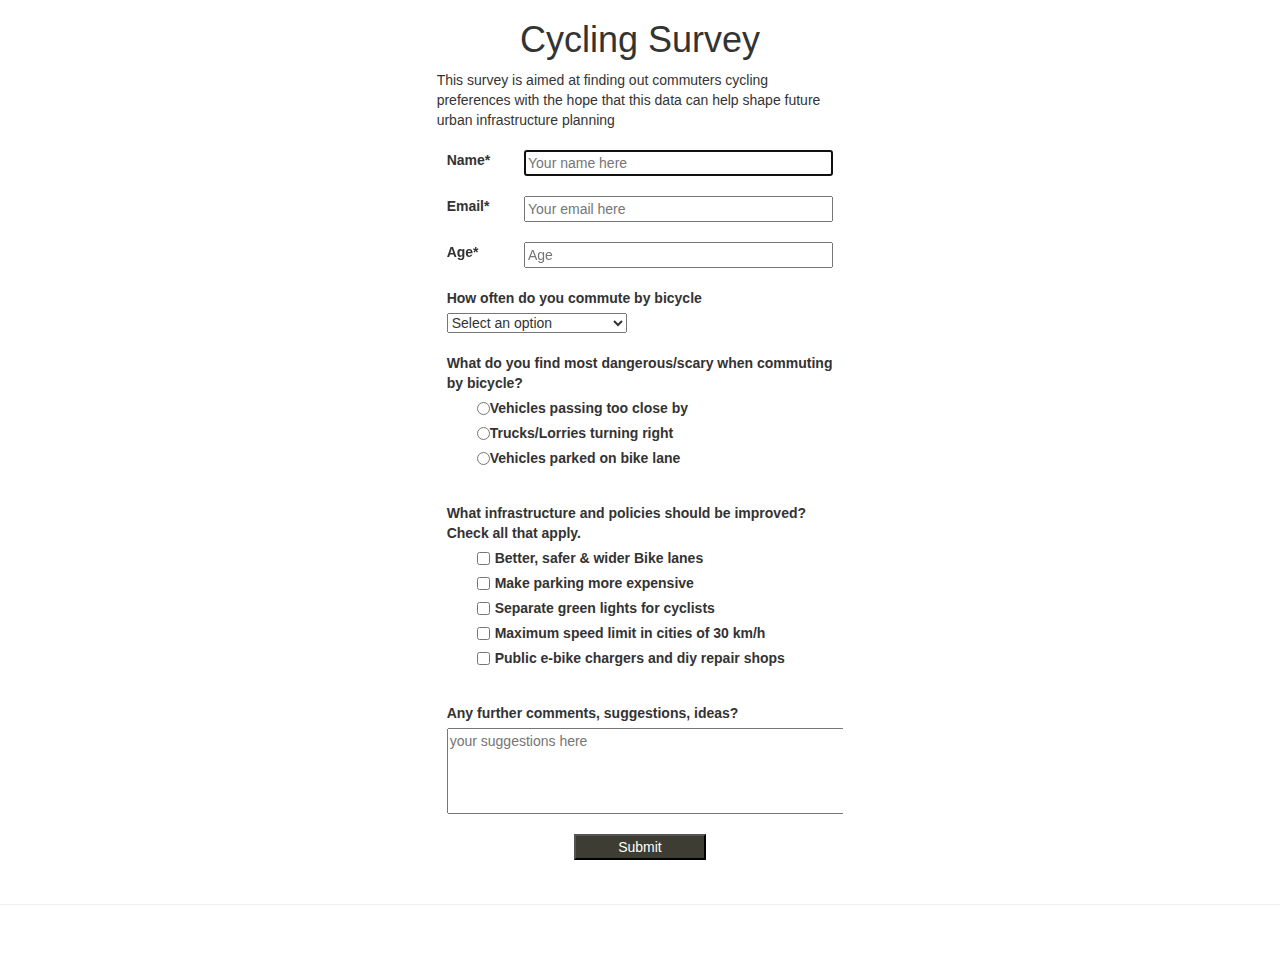
<file: feature/cycling-survey/index.html>
<script src="https://cdn.freecodecamp.org/testable-projects-fcc/v1/bundle.js"></script>

<!-- Bootstrap -->
<link rel="stylesheet" href="https://maxcdn.bootstrapcdn.com/bootstrap/3.4.0/css/bootstrap.min.css">

<link rel="stylesheet" href="./css/main.css">

<body style="background-image:url(https://images.pexels.com/photos/276517/pexels-photo-276517.jpeg?auto=compress&cs=tinysrgb&dpr=2&h=750&w=1260)">
  <!-- start survey form -->
  <h1 id="title"> Cycling Survey</h1>
  <div class="row">
    <div class="col-lg-4 col-sm-0">
    </div>
    <div class="col-lg-4 col-sm-12 survey-content">
      <p id="description">This survey is aimed at finding out commuters cycling preferences with the hope that this data can help shape future urban infrastructure planning</p>
    </div>
    <div class="col-lg-4 col-sm-0">
    </div>
  </div>
  <div class="row">
    <div class="col-lg-4 col-sm-0">
    </div>
    <div class="col-lg-4 col-sm-12 survey-content">
      <form id="survey-form">
        <div class="form-row">
          <label id="name-label" for="name">Name*</label>
          <input class="single-row-input" id="name" autofocus type="text" name="name" placeholder="Your name here" required>
        </div>
        <div class="form-row">
          <label id="email-label" for="email">Email*</label>
          <input class="single-row-input" id="email" autofocus type="email" name="email" placeholder="Your email here" required>
        </div>
        <div class="form-row">
          <label id="number-label" for="age">Age*</label>
          <input class="single-row-input" id="number" autofocus type="number" name="age" required min="1" max="125" placeholder="Age">
        </div>
        <div class="form-row">
          <label for="dropdown">How often do you commute by bicycle</label>
          <select id="dropdown">
          <option disabled selected value>Select an option</option>
    <option value="always">Always</option>
    <option value="weather">When the weather is nice</option>
    <option value="occasionally">Occasionally</option>
    <option value="summer">In summer</option>
    <option value="regularly">Regularly</option>
  </select>
        </div>
        <div class="form-row">
          <label for="radio">What do you find most dangerous/scary when commuting by bicycle?</label>
          <ul id="radio">
            <li>
              <label>Vehicles passing too close by<input class="checkboxes" type="radio" id="vehicles" value="vehicles" name="radio-buttons"></label>
            </li>
            <li>
              <label>Trucks/Lorries turning right<input class="checkboxes" type="radio" id="turning-right" value="turning-right" name="radio-buttons">
          </label></li>
            <li>
              <label>Vehicles parked on bike lane<input class="checkboxes" type="radio" id="parked" value="parked" name="radio-buttons"></label>
            </li>
          </ul>
        </div>
        <div class="form-row">
          <label for="improvements">What infrastructure and policies should be improved? Check all that apply.</label>
          <ul id="improvements">
            <li>
              <label>Better, safer & wider Bike lanes<input class="checkboxes" type="checkbox" name="checkboxes" value="1"></label>
            </li>
            <li>
              <label class="check-label">Make parking more expensive<input class="checkboxes" type="checkbox" name="checkboxes" value="2"></label>
            </li>
            <li>
              <label>Separate green lights for cyclists<input class="checkboxes" type="checkbox" name="checkboxes" value="3"></label>
            </li>
            <li>
              <label>Maximum speed limit in cities of 30 km/h<input class="checkboxes" type="checkbox" name="checkboxes" value="4"></label>
            </li>
            <li>
              <label>Public e-bike chargers and diy repair shops<input class="checkboxes" type="checkbox" name="checkboxes" value="5"></label>
            </li>
          </ul>
        </div>
        <div class="form-row">
          <label>Any further comments, suggestions, ideas?</label>
          <textarea placeholder="your suggestions here" cols="50" rows="4"></textarea>
        </div>
        <div class="form-row">
          <button id="submit" type="submit">Submit</button>
        </div>
      </form>
    </div>
    <div class="col-lg-4 col-sm-0">
    </div>
  </div>
</body>
<footer style="text-align:center; color:#fff;"><hr><p>Written and coded by <a style="color:#fff" href="https://www.fabianvolkers.com/" targer="_blank">Fabian Volkers</a> 2019</p></footer>
</file>
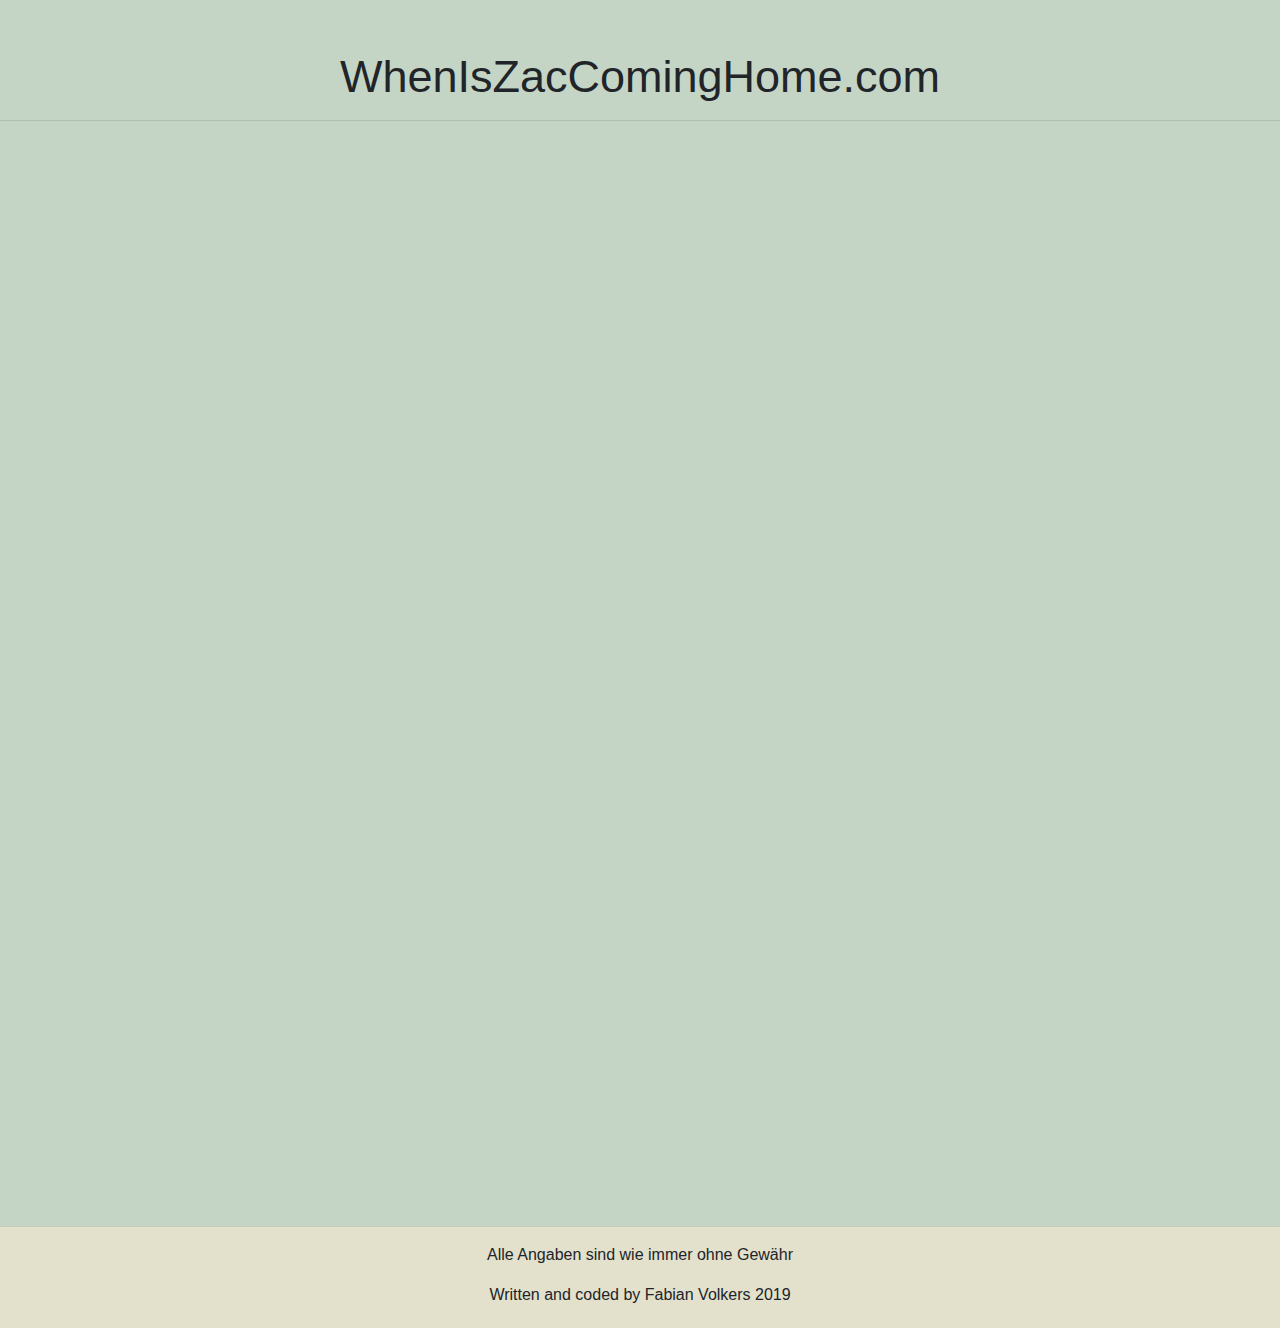
<file: feature/when-is-zac-coming-home/index.html>
<!DOCTYPE html>
<meta charset="UTF-8">
<html>
<head>

<!-- Bootstrap -->
<link rel="stylesheet" href="https://maxcdn.bootstrapcdn.com/bootstrap/4.0.0/css/bootstrap.min.css">

<!-- Font Awesome-->
<link rel="stylesheet" href="https://use.fontawesome.com/releases/v5.8.1/css/all.css" integrity="sha384-50oBUHEmvpQ+1lW4y57PTFmhCaXp0ML5d60M1M7uH2+nqUivzIebhndOJK28anvf" crossorigin="anonymous">

<!-- CSS -->
    <link rel="stylesheet" type="text/css" href="./css/main.css">



    </head>
    <body>
<main>
  <section id="countdown-section">
    <h1 id="title">WhenIsZacComingHome.com</h1>
    <p id="location"></p>
    <p id="countdown"></p>
    <p id="date"></p>
    <hr>
    <ul id="upcoming"></ul>
    <script type="text/javascript" src="js/zac_flights.php"></script>
    <form id="add-destination">
      <input id="new-city" type="text" required>
      <input id="new-date" type="date" required>
      <input id="new-flights" type="text" required>
      <input type="submit" href="">
    </form>
  </section>
  <section id="map-section">
<div id="map-div"><!--map iframe is being set by function calculatePosition in zac.js--></div>
  </section>
  <footer>
  <hr>
  <p>Alle Angaben sind wie immer ohne Gewähr</p>
  <p>Written and coded by Fabian Volkers 2019</p>
</footer>
</main>
</body>
<!-- JS -->
<script src="./js/zac.js"></script>
<!--<script src="./js/data.json"></script>-->
</html>
</file>
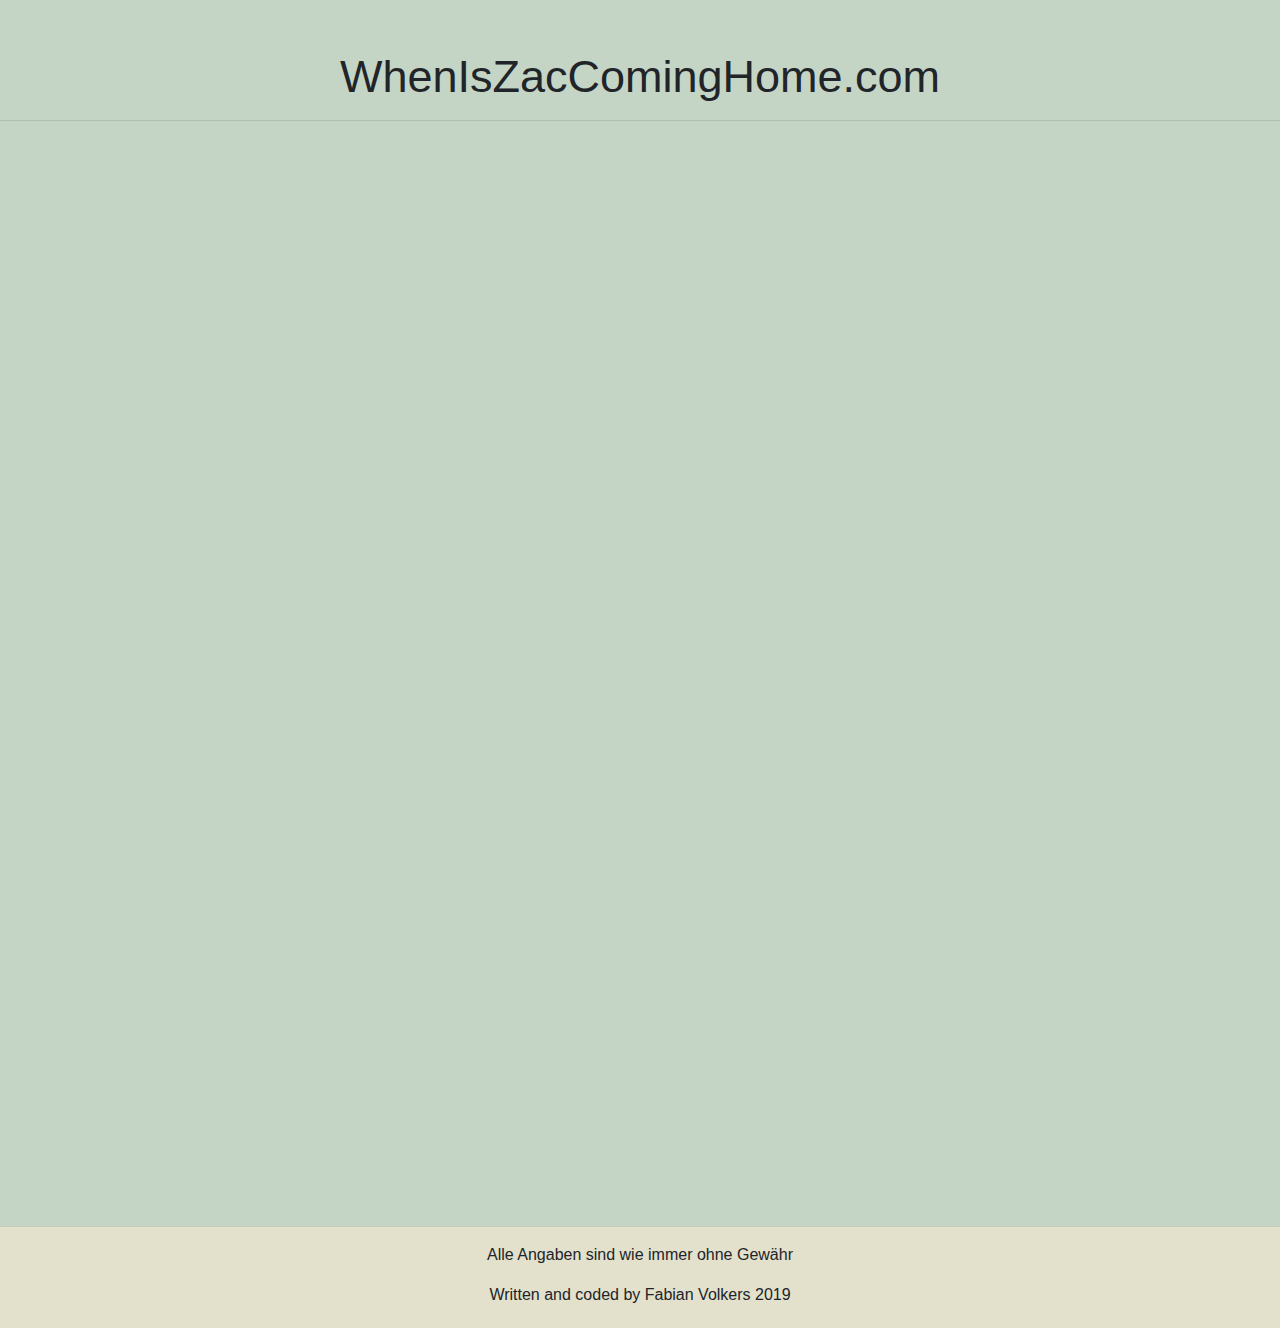
<file: feature/when-is-zac-coming-home/zac.html>
<!DOCTYPE html>
<meta charset="UTF-8">
<html>
<head>

<!-- Bootstrap -->
<link rel="stylesheet" href="https://maxcdn.bootstrapcdn.com/bootstrap/4.0.0/css/bootstrap.min.css">

<!-- Font Awesome-->
<link rel="stylesheet" href="https://use.fontawesome.com/releases/v5.8.1/css/all.css" integrity="sha384-50oBUHEmvpQ+1lW4y57PTFmhCaXp0ML5d60M1M7uH2+nqUivzIebhndOJK28anvf" crossorigin="anonymous">

<!-- CSS -->
    <link rel="stylesheet" type="text/css" href="./css/main.css">



    </head>
    <body>
<main>
  <section id="countdown-section">
    <h1 id="title">WhenIsZacComingHome.com</h1>
    <p id="location"></p>
    <p id="countdown"></p>
    <p id="date"></p>
    <hr>
    <ul id="upcoming"></ul>
    <script type="text/javascript" src="js/zac_flights.php"></script>
    <form id="add-destination">
      <input id="new-city" type="text" required>
      <input id="new-date" type="date" required>
      <input id="new-flights" type="text" required>
      <input type="submit" href="">
    </form>
  </section>
  <section id="map-section">
<div id="map-div"><!--map iframe is being set by function calculatePosition in zac.js--></div>
  </section>
  <footer>
  <hr>
  <p>Alle Angaben sind wie immer ohne Gewähr</p>
  <p>Written and coded by Fabian Volkers 2019</p>
</footer>
</main>
</body>
<!-- JS -->
<script src="js/zac.js"></script>
<!--<script src="./js/data.json"></script>-->
</html>
</file>
<file: feature/cycling-survey/css/main.css>
#title {
    text-align: center;
  }
  
  .form-row {
    width: 100%;
    overflow: hidden;
    padding: 10px;
  }
  
  label {
    vertical-align: middle;
  }
  
  .single-row-input {
    float: right;
    width: 80%;
  }
  
  .checkboxes,
  input[type="checkbox"] {
    float: left;
    margin-right: 5px;
  }
  
  #submit {
    background-color: #3d3d33;
    color: #ffffff;
    margin-left: 33%;
    width: 34%;
  }
  
  ul {
    list-style: none;
  }
  li {
    position: relative;
    left: -20px;
    margin-left: 10px;
    display: block;
  }
  
  .survey-content {
    background-color: ;
  }
</file>
<file: feature/when-is-zac-coming-home/css/main.css>
#title {
  text-align: center;
  padding-top: 50px;
  font-size: 45px;
}

h1 {
  font-size: 50px;
  padding-top: 10px;
}

.hidden {
  display: none;
}

#countdown-section {
  min-height: 90vh;
}
main {
  background-color: #c5d5c5;
}


#wrapper {
  display: flex;
  flex-direction: row;
  justify-content: space-between;
}
#current-div {
  display: flex;
  flex-direction: column;
  padding: 5px;
}

#upcoming-div {
  display: flex;
  flex-direction: column;
  text-align: right;
  padding: 5px;
}



#upcoming-h1 {
  text-align: right;
}

h2 {
  text-align: center;
}
#upcoming-php {
  list-style: none;
  text-align: right;
  font-size: 25px;
}

#add-destination {
  display: none;
  text-align: right;
}

#add-destination label{
  display: inline-block;
}
#form-toggle {
  text-align: ;
}

#map-div {
  width: 50vw;
  height: 400px;
}

#map {
  width: 100%;
  height: 100%;
  border: 1px solid black;
}

footer {
  background-color: #e3e0cc;
  padding-bottom: 5px;
  min-height: 10vh;
}
footer p{
  text-align: center;
  
}

/* For mobile phones */
@media only screen and (max-width: 800px), only screen and (max-device-width:800px){
  #title {
    text-align: center;
    padding-top: 5px;
    padding-bottom: 5px;
    font-size: 80px;
  }
  #wrapper {
    flex-direction: column;
  }
  #map-div {
  margin-left: 2.5vw;
  width: 95vw;
  height: 50vh;
}
#upcoming-div {
  text-align: left;
}
#upcoming-h1 {
  text-align: left;
}
h1 {
  font-size: 70px;
}
h2 {
  text-align: left;
  font-size: 60px;
}
#upcoming-php {
  text-align: left;
  font-size: 40px;
}
#add-destination {
  font-size: 40px;
  text-align: left;
}
#add-destination input {
  width: 100%;
}
#form-toggle {
  text-align: left;
  font-size: 40px;
}
  
  #countdown-section{
  padding-bottom: 5vh;
}
  #countdown {
  font-size: 50px;
  }
  #date {
      font-size: 30px;
  }
  #map-section {
  height: 50vh;
  margin-bottom: 15vh;
}
footer {
  font-size: 30px;
  min-height: 0;
}
}
</file>
